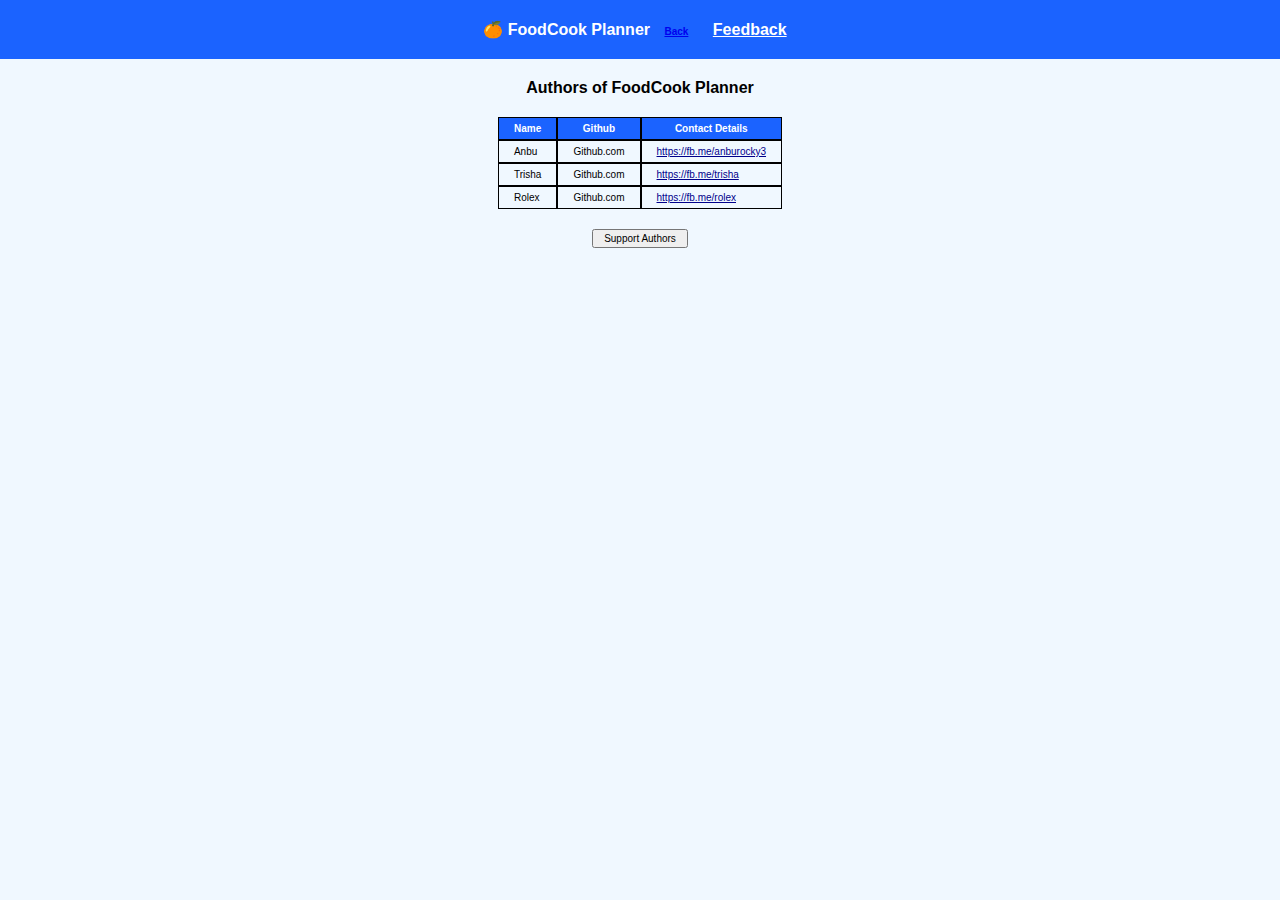
<file: about.html>
<html lang="en">

<head>
    <title>about page </title>
    <!-- Stylesheets -->
    <link rel="stylesheet" href="https://cdnjs.cloudflare.com/ajax/libs/font-awesome/6.1.1/css/all.min.css"
        integrity="sha512-KfkfwYDsLkIlwQp6LFnl8zNdLGxu9YAA1QvwINks4PhcElQSvqcyVLLD9aMhXd13uQjoXtEKNosOWaZqXgel0g=="
        crossorigin="anonymous" referrerpolicy="no-referrer" />

    <link rel="stylesheet" href="./style.css">
</head>

<body onCopy="return false">
    <header>
        🍊 FoodCook Planner
        <a href="./indes.html" style="padding:2px 10px;font-size:10px;">Back</a>
        <a href="./feedback.html" style="padding:2px 10px;font-weight:10px;color:#FFF;">Feedback</a>
    </header>

    <main>
        <h4>Authors of FoodCook Planner</h4>

        <style>
            table {
                margin: 20px auto;
                border-spacing: 0;
            }

            tr:first-child {
                background-color: #1b63ff;
                color: #FFF
            }

            th,
            td {
                padding: 5px 15px;
                font-size: 10px;
                border: 0.5px solid black;
            }

            table a {
                font-size: 10px;
                color: darkblue;
            }

            tr.active {
                background-color: lightskyblue;
            }
        </style>

        <table>
            <tr>
                <th>Name</th>
                <th>Github</th>
                <th>Contact Details</th>
            </tr>
            <tr>
                <td>Anbu</td>
                <td>Github.com</td>
                <td><a href="#">https://fb.me/anburocky3</a></td>
            </tr>
            <tr>
                <td>Trisha</td>
                <td>Github.com</td>
                <td><a href="#">https://fb.me/trisha</a></td>
            </tr>
            <tr>
                <td>Rolex</td>
                <td>Github.com</td>
                <td><a href="#">https://fb.me/rolex</a></td>
            </tr>
        </table>
        <!-- Donate Page -->
        <div>
            <button style="font-size: 10px;padding:2px 10px" data-toggle-id="donate-form">Support Authors</button>
            <form id="donate-form" style="margin-top: 10px;" hidden>
                <span style="font-family: Arial;">₹</span>
                <input type="number" placeholder="20" style="padding: 2px 10px;" min="1">
                <button
                    style="font-size: 10px;padding:7px 10px;background-color: royalblue;border: none; border-radius: 5px; color:#FFF">Donate</button>
            </form>
        </div>
        <!-- End Donate page -->
    </main>

    <!-- For Learning purpose -->
    <script src="./mouse.js"></script>
</body>

</html>
</file>
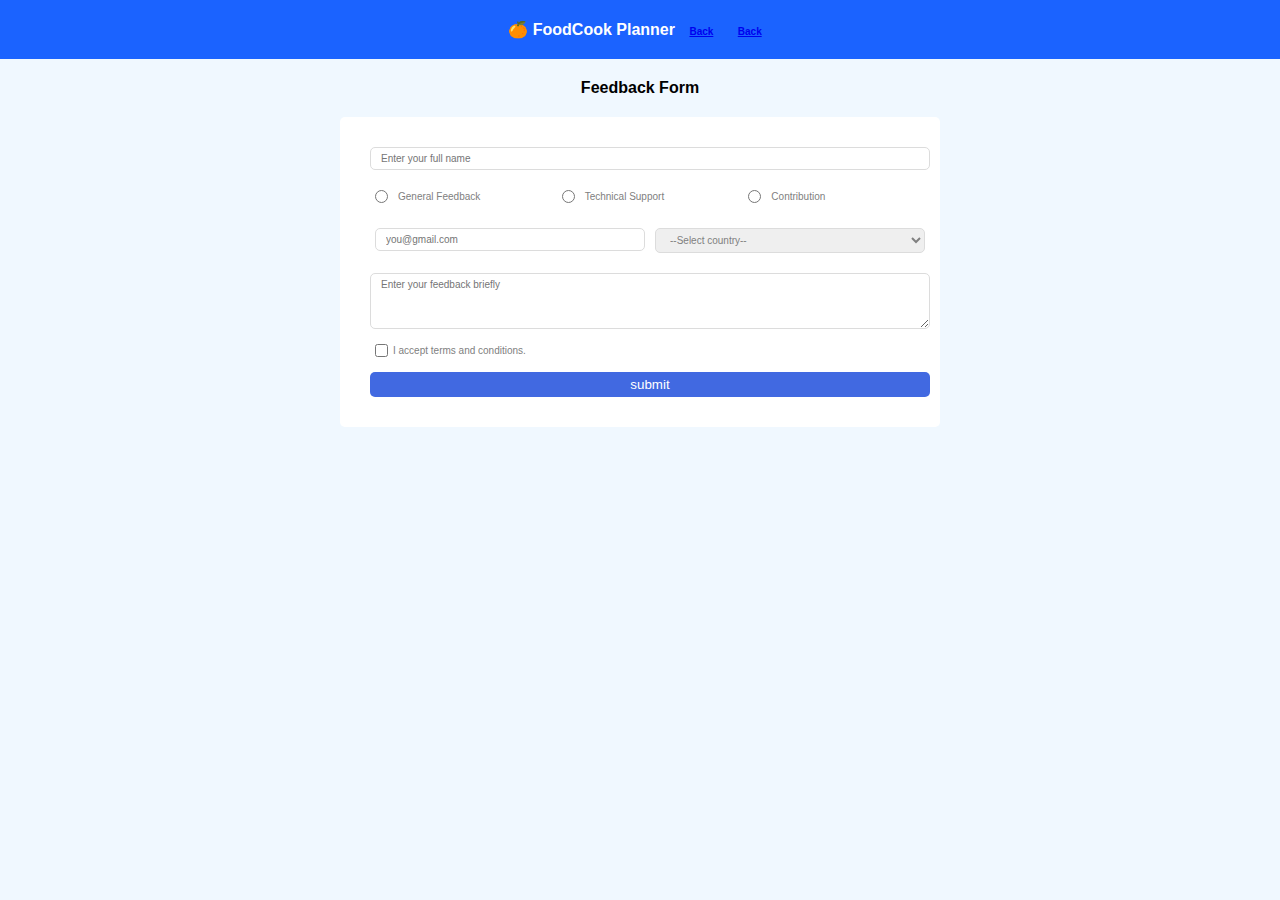
<file: feedback.html>
<html lang="en">

<head>
    <title>about page </title>
    <!-- Stylesheets -->
    <link rel="stylesheet" href="https://cdnjs.cloudflare.com/ajax/libs/font-awesome/6.1.1/css/all.min.css"
        integrity="sha512-KfkfwYDsLkIlwQp6LFnl8zNdLGxu9YAA1QvwINks4PhcElQSvqcyVLLD9aMhXd13uQjoXtEKNosOWaZqXgel0g=="
        crossorigin="anonymous" referrerpolicy="no-referrer" />

    <link rel="stylesheet" href="./style.css">
</head>

<body onCopy="return false">
    <header>
        🍊 FoodCook Planner
        <a href="./indes.html" style="padding:2px 10px;font-size:10px;">Back</a>
        <a href="./about.html" style="padding:2px 10px;font-size:10px;">Back</a>
    </header>
    <style>
            form {
                margin-top: 20px;
                background-color: #FFF;
                padding: 20px;
                border-radius: 5px;
            }

            form * {
                margin: 5px;
                width: 100%;
            }

            form input,
            textarea,select {
                padding: 5px 10px;
                font-size: 10px;
                border: 1px solid gainsboro;
                border-radius: 5px;
            }

            form button {
                padding: 5px 10px;
                background-color: royalblue;
                border: none;
                color: #FFF;
                border-radius: 5px
            }

            form label,select {
                display: flex;
                align-items: center;
                font-size: 10px;
                color: gray;
                user-select: none;
            }

            form label input,
            form input[type='radio'] {
                width: auto;
            }

            .d-flex {
                display: flex;
            }
        </style>

    <main>
        <h4><span id="nameGreet"></span>Feedback Form</h4>
        <form name="feedback">
        <div class="fullName">
            <input type="text" name="fullName" min="10" placeholder="Enter your full name">
            </div>
            <div class="d-flex" id="input-categories">
            <div class="d-flex">
                <input type="radio" name="type" id="general-feedback" value="general-feedback">
                <label for="general-feedback">General Feedback</label>
            </div>
                <div class="d-flex">
                    <input type="radio" name="type"id="technical-support" value="technical-support">
                    <label for="technical-support">Technical Support</label>
                </div>
                    <div class="d-flex">
                        <input type="radio" name="type" id="contribution"value="contribution">
                        <label for="contribution">Contribution</label>
                    </div>
         </div>
                <div class="d-flex">
                   <div>
                        <input type="email" name="email" placeholder="you@gmail.com">
                    </div>
                    <div>
                        <select  name="country" id="country">
                            <option value="">--Select country--</option>
                            <option value="IND">India</option>
                            <option value="LK">Sri Lanka</option>
                            <option value="MYS">Malaysia</option>
                            <option value="SGP">Singapore</option>
                            <option value="THA">Thailand</option>
                        </select>
                    </div>
                </div>
                    <div>
                    <textarea name="description"  placeholder="Enter your feedback briefly" rows="4"></textarea>
                    </div>
                    <div>
                    <label for="terms">
                    <input type="checkbox" value="true" id="terms" name="terms">
                    I accept terms and conditions.</label>
                    </div>
                    <div>
                    <button>submit</button>
               </div>
               <div id="response">

               </div>
        </form>
            
       
        <!-- End Donate page -->
    </main>

    <!-- For Learning purpose -->
    <script src="./feedback.js"></script>
</body>

</html>
</file>
<file: style.css>
*{
    margin:0%;
    padding:0%;
}
.header{
    width:auto;
    height:50px;
    background-color: blue;
    color:aliceblue;
    text-align: center;
    padding-top: 20px;

}
.container{
    background-color: #FFF;
    border-radius: 5px;
    padding:10px;
    transition:all 1s;
    width:100%;
}
.container.hide{
    width:0;
    overflow:hidden;
    opacity:0;
    height:0;
    background-color: #1c3d99;
    background-image:linear-gradient(to right, red,orange,yellow,green,blue,indigo,violet);
}
.container  input{
    padding:2px 10px;
    outline:none;

}
.containers{
    background-color: #FFF;
    border-radius: 5px;
    padding:10px;
    padding:2px 10px;
    outline:none;

}
.alert .alert-msg button{
    background-color: blue;
    color:#FFF;

}
/*body main{
height: 50px;
width: 50px;
background-color: red; /* For browsers that do not support gradients 
background-image: repeating-conic-gradient(red 10%, yellow 20%);
border-radius: 50%;
display: flex;
justify-content:space-around;
flex-flow: row wrap;
align-content: center;
}*/
@import url('https://fonts.googleapis.com/css2?family=Poppins:wght@300;400;500;600;700&display=swap');

* {
    margin: 0;
    padding: 0;
    box-sizing: border-box;
    font-family: 'Poppins', sans-serif;
}

html,
body {
    background-color: aliceblue;
}

/* header  */
header {
    padding: 20px;
    text-align: center;
    background-color: #1b63ff;
    color: #FFF;
    font-size: 16px;
    font-weight: 600;
}

main {
    margin: 20px auto;
    width: 600px;
    text-align: center;

}

main>div>h1 {
    font-size: 18px;
}

main>div>p {
    font-size: 14px
}

/* form */
.input-container {
    display: flex;
    justify-content: space-between;
    background-color: white;
    padding: 20px;
    border-radius: 5px;
    box-shadow: 5px 5px 10px rgb(231, 231, 231);
}

.input-food {
    padding: 5px 10px;
    outline: none;
    width: 100%;
    margin-right: 15px;
    border: 1px solid ghostwhite;
    background-color: #f2f2f2;
    border-radius: 5px;
}

.input-button {
    padding: 5px 10px;
    background-color: #1b63ff;
    border: none;
    border-radius: 5px;
    color: #fff;
    border-color: gray;
    text-transform: uppercase;
    font-size: 12px;
    width: 80px;
}

.food-container {
    list-style: none;
    text-align: left;
}

.food-container .food-item {
    padding: 5px 10px;
    font-size: 12px;
    border: 1px solid rgb(231, 231, 231);
    margin: 10px 0;
    color: gray;
    text-transform: capitalize;
    border-radius: 5px;

    display: flex;
    justify-content: space-between;
    align-items: center;
}

.food-container .food-item:hover {
    background-color: rgb(79, 123, 255);
    cursor: pointer;
    color: #FFF;
    font-weight: bold;
}
section{
    margin:20px 0;
    background: #FFF;
    border-radius: 5px;
    box-shadow: 5px 5px 10px rgb(231, 231, 231);
    padding:20px;
}

/* alerts */
.alert {
    background: #29a746;
    padding: 10px 20px 10px 10px;
    border-radius: 5px;
    font-size: 12px;
    margin: 10px 0;
    text-align: left;
    color: #fff;
    border-left: 5px solid green;
    font-weight: 500;
    display: flex;
    justify-content: space-between;
}

.alert button {
    background: transparent;
    border: none;
    cursor: pointer;
    color: #fff;
}
#no-list{
color:gray;
}
#no-list img{
    width:240px;
    opacity: 0.5;
}
#food-list-statistics{
    font-size: 10px;
    text-align: left;
    font-weight:bold;
    text-transform: uppercase;
    color:gray;
}
</file>
